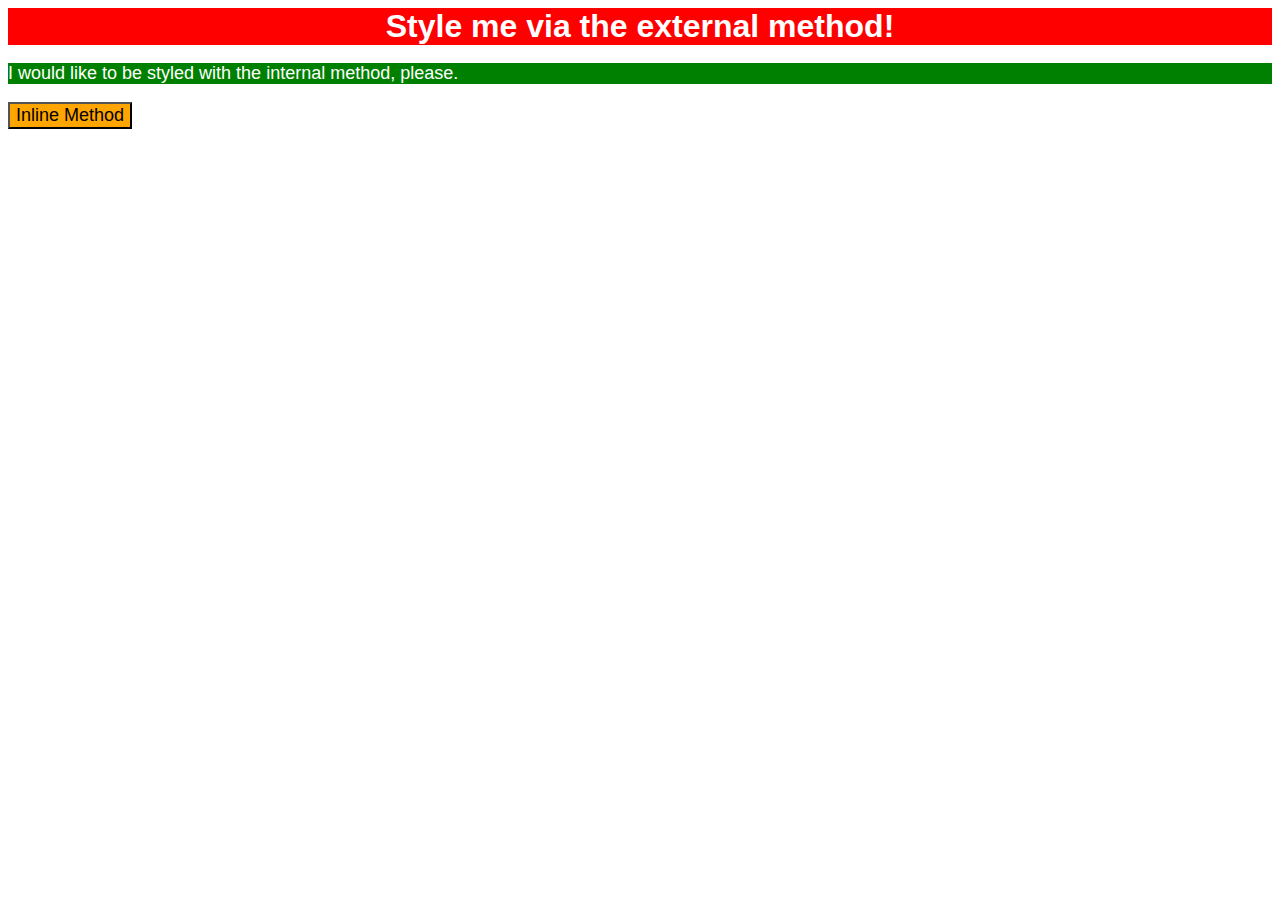
<file: foundations/01-css-methods/index.html>
<!DOCTYPE html>
<html lang="en">
  <head>
    <meta charset="UTF-8">
    <meta http-equiv="X-UA-Compatible" content="IE=edge">
    <meta name="viewport" content="width=device-width, initial-scale=1.0">
    <link rel="stylesheet" href="styles.css">
    <title>Methods for Adding CSS</title>
    <style>
      p {
        background-color: green;
        color: white;
        font-size: 18px;
      }
    </style>
  </head>
  <body>
    <div>Style me via the external method!</div>
    <p>I would like to be styled with the internal method, please.</p>
    <button style="background-color: orange; font-size: 18px;">Inline Method</button>
  </body>
</html>
</file>
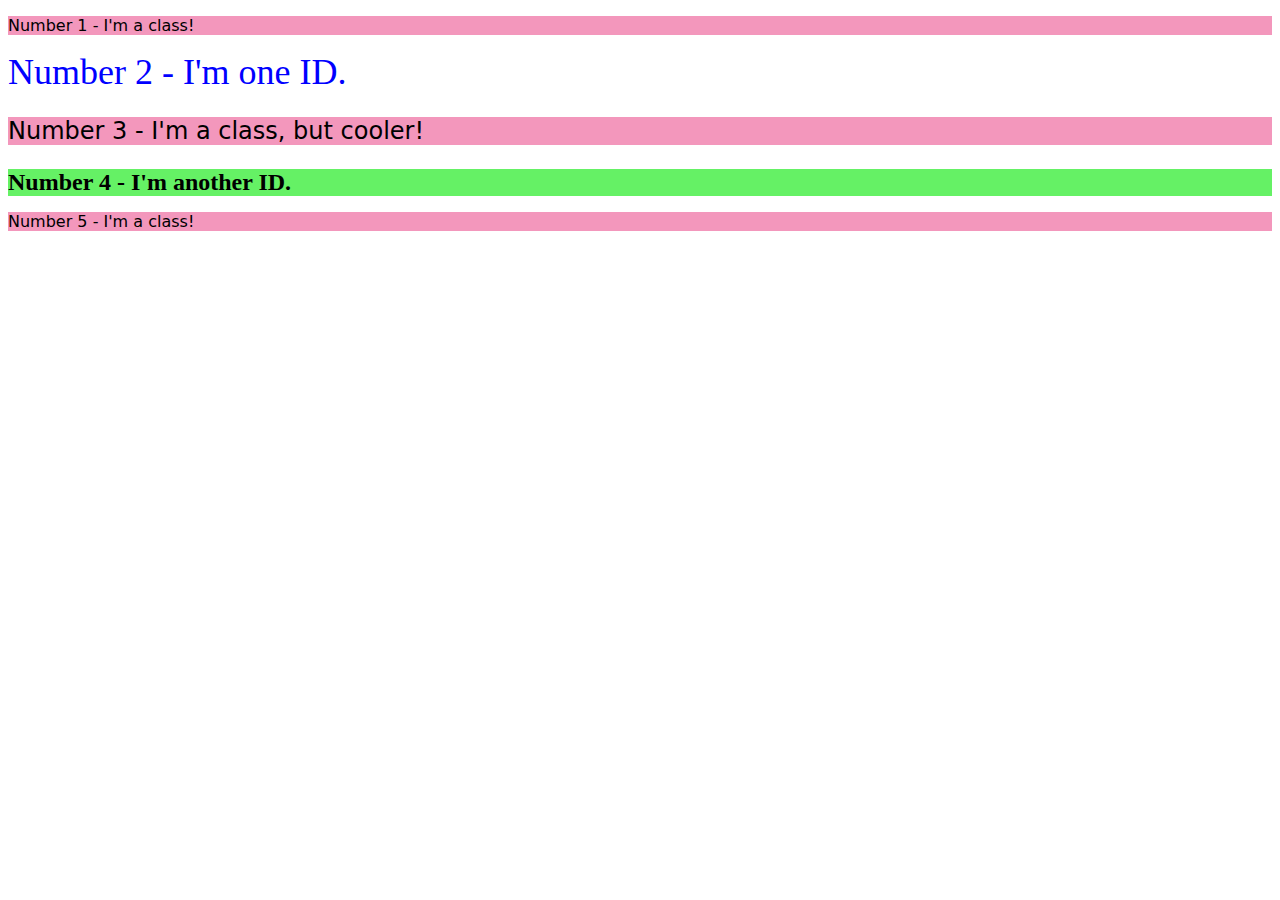
<file: foundations/02-class-id-selectors/index.html>
<!DOCTYPE html>
<html lang="en">
  <head>
    <meta charset="UTF-8">
    <meta http-equiv="X-UA-Compatible" content="IE=edge">
    <meta name="viewport" content="width=device-width, initial-scale=1.0">
    <title>Class and ID Selectors</title>
    <link rel="stylesheet" href="style.css">
  </head>
  <body>
    <p class="odd"">Number 1 - I'm a class!</p>
    <div id="element2">Number 2 - I'm one ID.</div>
    <p class="odd" id="element3">Number 3 - I'm a class, but cooler!</p>
    <div id="element4">Number 4 - I'm another ID.</div>
    <p class="odd">Number 5 - I'm a class!</p>
  </body>
</html>
</file>
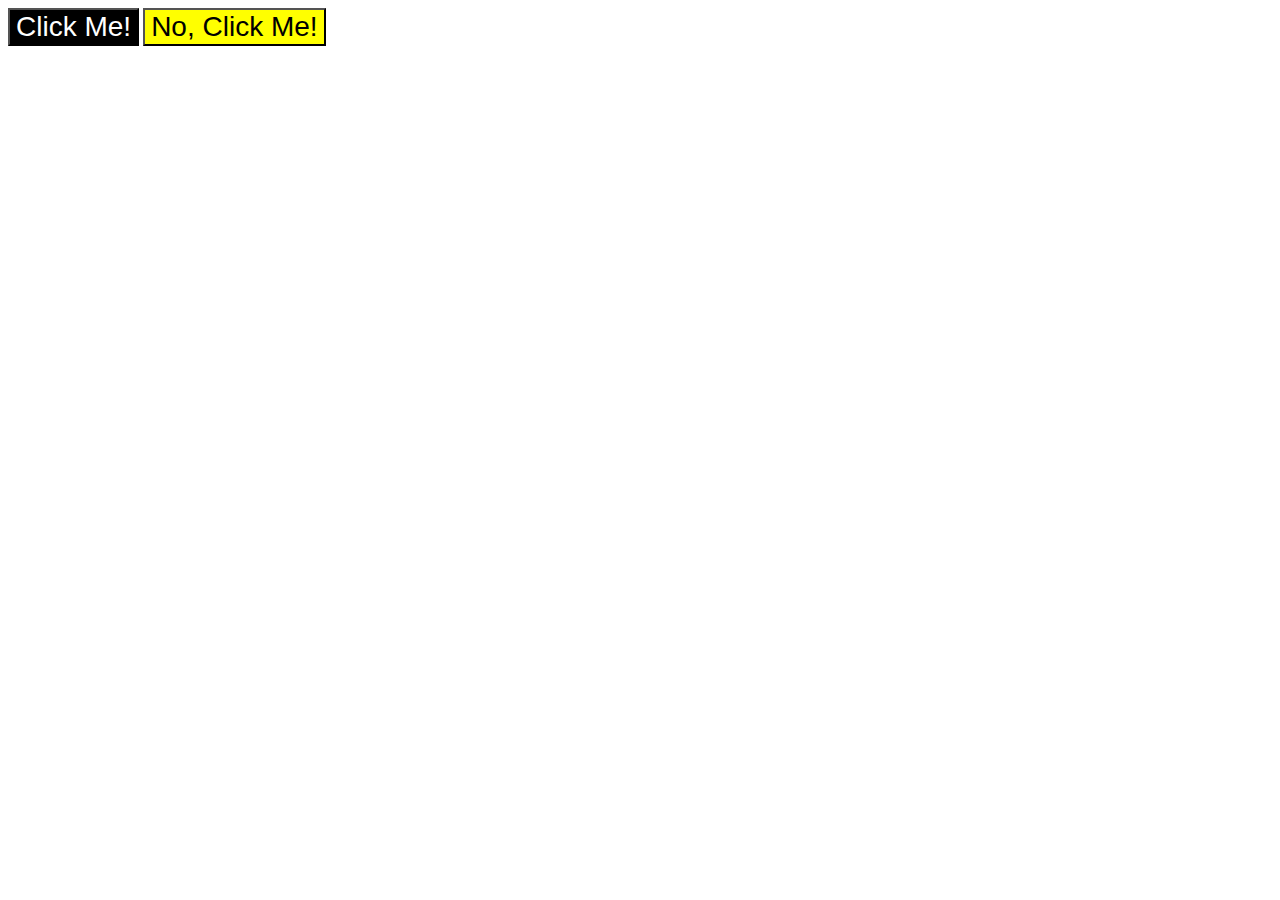
<file: foundations/03-grouping-selectors/index.html>
<!DOCTYPE html>
<html lang="en">
  <head>
    <meta charset="UTF-8">
    <meta http-equiv="X-UA-Compatible" content="IE=edge">
    <meta name="viewport" content="width=device-width, initial-scale=1.0">
    <title>Grouping Selectors</title>
    <link rel="stylesheet" href="style.css">
  </head>
  <body>
    <button class="button1">Click Me!</button>
    <button class="button2">No, Click Me!</button>
  </body>
</html>
</file>
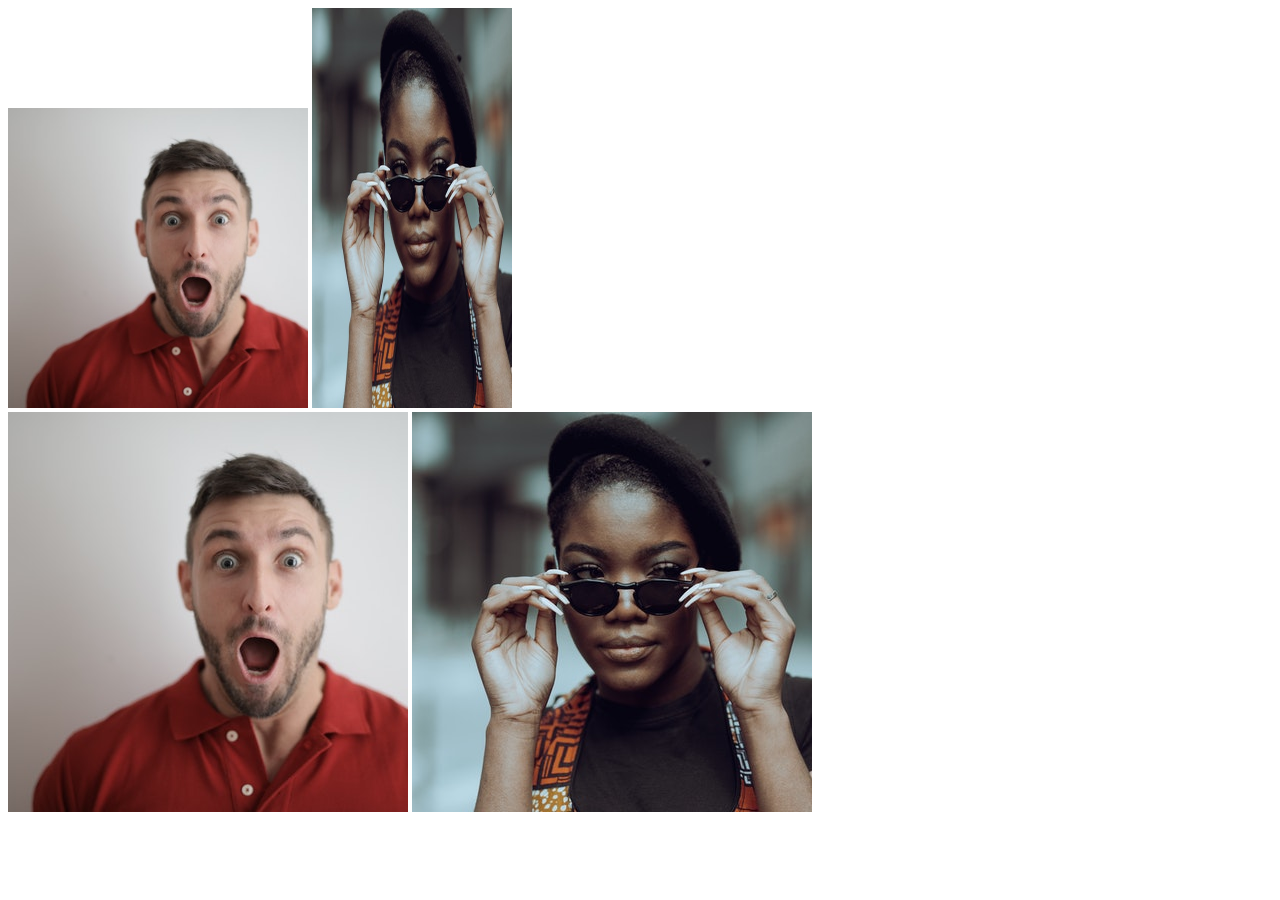
<file: foundations/04-chaining-selectors/index.html>
<!DOCTYPE html>
<html lang="en">
  <head>
    <meta charset="UTF-8">
    <meta http-equiv="X-UA-Compatible" content="IE=edge">
    <meta name="viewport" content="width=device-width, initial-scale=1.0">
    <title>Chaining Selectors</title>
    <link rel="stylesheet" href="style.css">
  </head>
  <body>
    <!-- Use the classes BELOW this line -->
    <div>
      <img class="avatar proportioned" src="man.jpg" alt="">
      <img class="avatar distorted" src="woman.jpg" alt="">
    </div>
    <!-- Use the classes ABOVE this line -->
    <div>
      <img class="original proportioned" src="man.jpg" alt="">
      <img class="original distorted" src="woman.jpg" alt="">
    </div>
  </body>
</html>
</file>
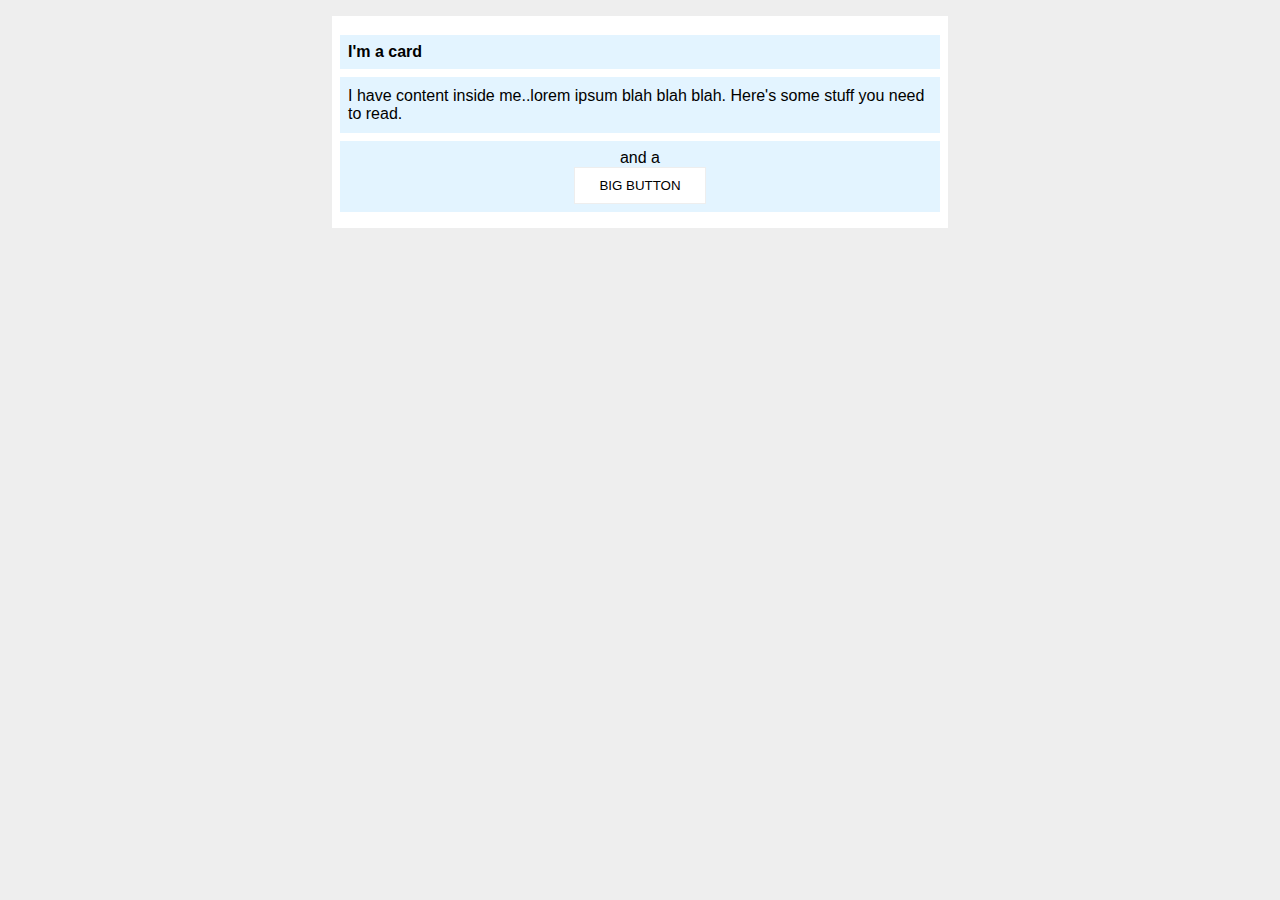
<file: margin-and-padding/02-margin-and-padding-2/index.html>
<!DOCTYPE html>
<html lang="en">
  <head>
    <meta charset="UTF-8">
    <meta http-equiv="X-UA-Compatible" content="IE=edge">
    <meta name="viewport" content="width=device-width, initial-scale=1.0">
    <title>Margin and Padding exercise 2</title>
    <link rel="stylesheet" href="style.css">
  </head>
  <body>
    <div class="card">
      <h1 class="title">I'm a card</h1>
      <div class="content">I have content inside me..lorem ipsum blah blah blah. Here's some stuff you need to read.</div>
      <div class="button-container">and a <br><button>BIG BUTTON</button></div>
    </div>
  </body>
</html>
</file>
<file: foundations/01-css-methods/styles.css>
* {
    font-family: "Roboto", sans-serif;
    src: url(fonts/Roboto/Roboto-Bold.ttf)
}

div {
    background-color: red;
    color: white;
    text-align: center;
    font-size: 32px;
    font-weight: bold;
}
</file>
<file: foundations/02-class-id-selectors/style.css>
.odd {
    font-family: Verdana, DejaVu Sans, sans-serif;
    background-color: #f397bc;
}

#element2 {
    font-size: 36px;
    color: blue;
}

#element3 {
    font-size: 24px;
}

#element4 {
    font-size: 24px;
    font-weight: bold;
    background-color: rgb(101, 241, 101);
}
</file>
<file: foundations/03-grouping-selectors/style.css>
.button1,
.button2 {
    font-family: Helvetica, 'Times New Roman', sans-serif;
    font-size: 28px;
}

.button1 {
    color: white;
    background-color: black;
}

.button2 {
    color: black;
    background-color: yellow;
}
</file>
<file: foundations/04-chaining-selectors/style.css>
.avatar.proportioned {
    height: auto;
    width: 300px;
}
  
.avatar.distorted {
  height: 400px;
  width: 200px;
}
</file>
<file: margin-and-padding/02-margin-and-padding-2/style.css>
body {
  background: #eee;
  font-family: sans-serif;
}

.card {
  width: 600px;
  background: #fff;
  margin: 16px auto;
  padding: 8px;
}

.title {
  font-size: 16px;
  margin-bottom: 8px;
  padding: 8px;
  background: #e3f4ff;
}

.content {
  background: #e3f4ff;

  margin-bottom: 8px;

  padding-top: 10px;
  padding-bottom: 10px;
  padding-left: 8px;
  padding-right: 8px;
}

.button-container {
  background: #e3f4ff;
  text-align: center;
  padding: 8px;
  margin-bottom: 8px;
}

button {
  background: white;
  border: 1px solid #eee;
  padding-top: 10px;
  padding-bottom: 10px;
  padding-left: 24px;
  padding-right: 24px;
}
</file>
